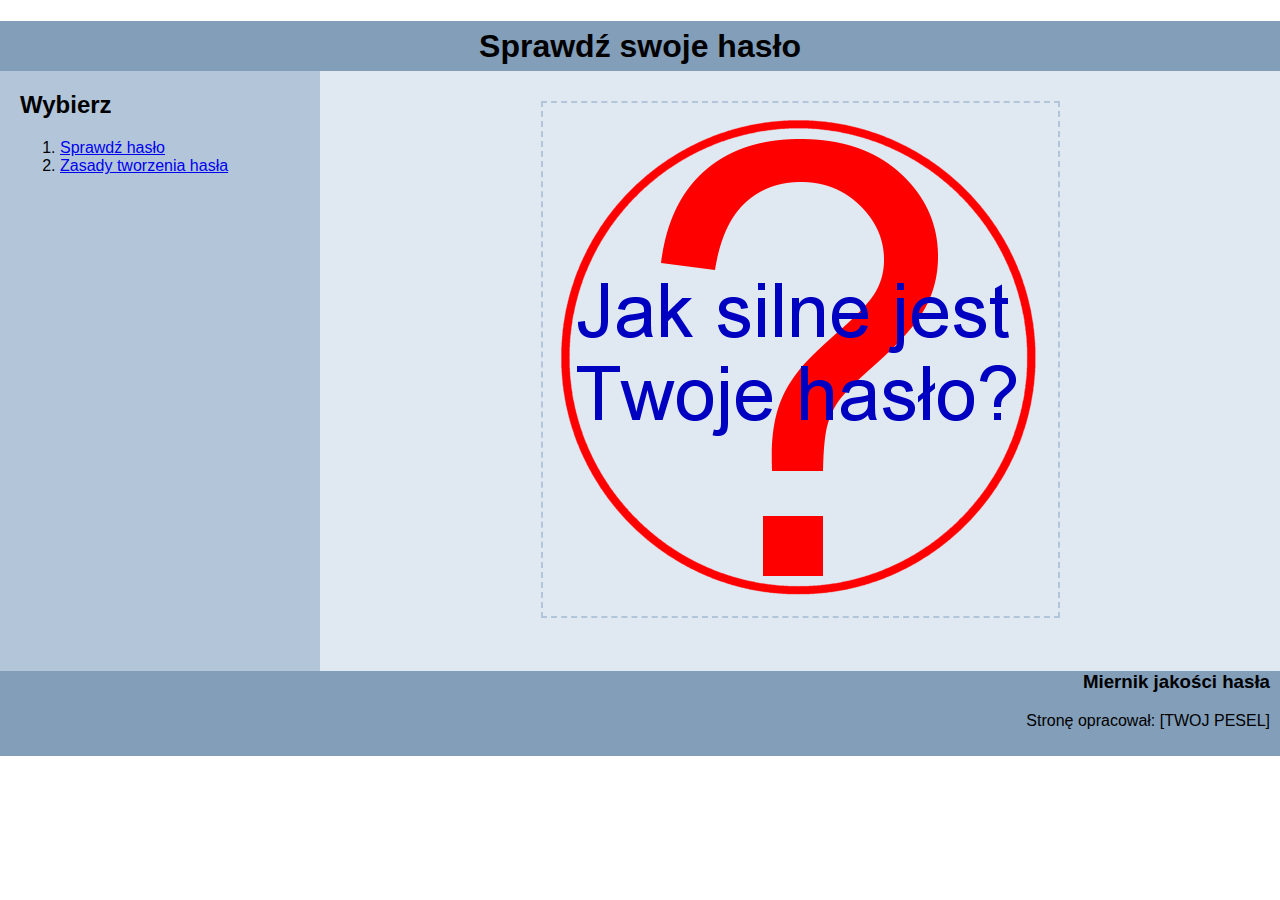
<file: index.html>
<!DOCTYPE html>
<html lang="pl">
<head>
    <meta charset="UTF-8">
    <meta name="viewport" content="width=device-width, initial-scale=1.0">
    <title>Miernik jakości hasła</title>
    <link rel="stylesheet" href="styl.css">
    
</head>
<body>
    <section id="baner">
        <h1><a href="index.html">Sprawdź swoje hasło</a></h1>
    </section>
    <section id="panel-lewy">
        <h2>Wybierz</h2>
        <ol>
            <li><a href="haslo.html">Sprawdź hasło</a></li>
            <li><a href="zasady.html">Zasady tworzenia hasła</a></li>
        </ol>
    </section>
    <section id="panel-prawy">
        <img src="haslo.png" alt="Jak silne jest Twoje hasło?">
    </section>
    <section id="stopka">
        <h3>Miernik jakości hasła</h3>
        <p>Stronę opracował: [TWOJ PESEL]</p>
    </section>
</body>
</html>
</file>
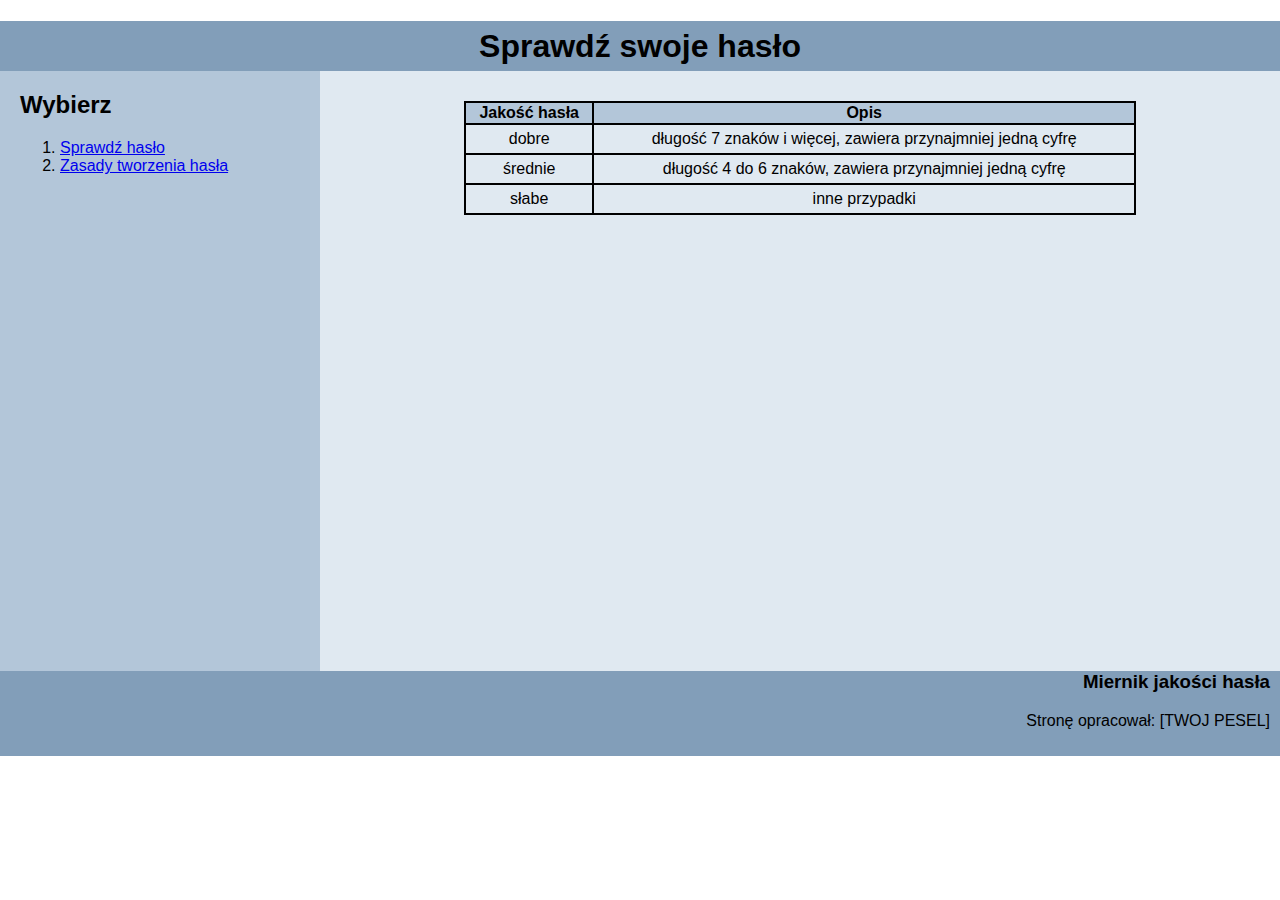
<file: zasady.html>
<!DOCTYPE html>
<html lang="pl">
<head>
    <meta charset="UTF-8">
    <meta name="viewport" content="width=device-width, initial-scale=1.0">
    <title>Miernik jakości hasła</title>
    <link rel="stylesheet" href="styl.css">
</head>
<body>
    <section id="baner">
        <h1><a href="index.html">Sprawdź swoje hasło</a></h1>
    </section>
    <section id="panel-lewy">
        <h2>Wybierz</h2>
        <ol>
            <li><a href="haslo.html">Sprawdź hasło</a></li>
            <li><a href="zasady.html">Zasady tworzenia hasła</a></li>
        </ol>
    </section>
    <section id="panel-prawy">
        <table>
            <thead>
                <tr>
                    <th>Jakość hasła</th>
                    <th>Opis</th>
                </tr>
            </thead>
            <tbody>
                <tr>
                    <td>dobre</td>
                    <td>długość 7 znaków i więcej, zawiera przynajmniej jedną cyfrę</td>
                </tr>
                <tr>
                    <td>średnie</td>
                    <td>długość 4 do 6 znaków, zawiera przynajmniej jedną cyfrę</td>
                </tr>
                <tr>
                    <td>słabe</td>
                    <td>inne przypadki</td>
                </tr>
            </tbody>
        </table>
    </section>
    <section id="stopka">
        <h3>Miernik jakości hasła</h3>
        <p>Stronę opracował: [TWOJ PESEL]</p>
    </section>
</body>
</html>
</file>
<file: styl.css>
body {
    font-family: Arial, sans-serif;
    margin: 0;
    padding: 0;
}

#baner {
    background-color: #829EB9;
    height: 50px;
    text-align: center;
    line-height: 50px;
}

#baner h1 a {
    color: #000;
    text-decoration: none;
}

#panel-lewy {
    background-color: #B3C6D9;
    height: 600px;
    width: 25%;
    float: left;
}

#panel-lewy h2, #panel-lewy ol {
    margin-left: 20px;
}

#panel-prawy {
    background-color: #E0E9F1;
    height: 600px;
    width: 75%;
    float: left;
    text-align: center;
}

#panel-prawy img {
    margin: 30px;
    padding: 10px;
    border: 2px dashed #B3C6D9;
}

table {
    margin: 30px auto;
    width: 70%;
    border-collapse: collapse;
}

table th {
    background-color: #B3C6D9;
    border: 2px solid black;
}

table td {
    border: 2px solid black;
    padding: 5px;
}

table tr:hover {
    background-color: blue;
    color: white;
}

#stopka {
    background-color: #829EB9;
    text-align: right;
    padding: 10px;
}

#result {
    font-weight: bold;
    margin-top: 20px;
}
</file>
